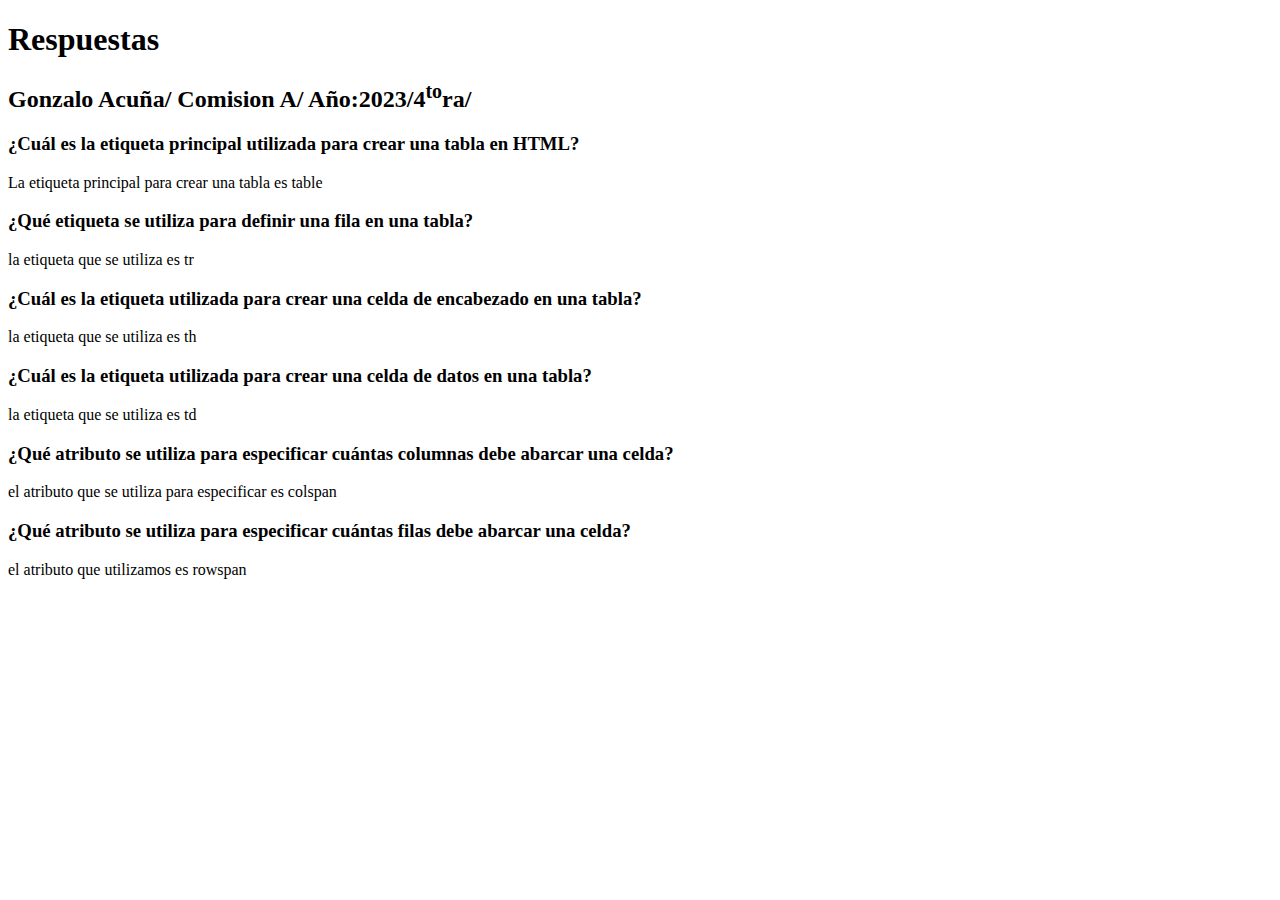
<file: respuestas.html>
<!DOCTYPE html>
<html lang="en">

<head>
  <meta charset="UTF-8">
  <meta http-equiv="X-UA-Compatible" content="IE=edge">
  <meta name="viewport" content="width=device-width, initial-scale=1.0">
  <title>Tp 5 respuestas</title>
</head>

<body>
  <h1>Respuestas</h1>
  <h2>Gonzalo Acuña/ Comision A/ Año:2023/4<sup>to</sup>ra/<sup></p>
  </h2>
  <h3>¿Cuál es la etiqueta principal utilizada para crear una tabla en HTML?</h3>
  <p>La etiqueta principal para crear una tabla es table</p>
  <h3>¿Qué etiqueta se utiliza para definir una fila en una tabla?
  </h3>
  <p>la etiqueta que se utiliza es tr</p>
  <h3>¿Cuál es la etiqueta utilizada para crear una celda de encabezado en una tabla?
  </h3>
  <p>la etiqueta que se utiliza es th</p>
  <h3>¿Cuál es la etiqueta utilizada para crear una celda de datos en una tabla?
  </h3>
  <p>la etiqueta que se utiliza es td</p>
  <h3>¿Qué atributo se utiliza para especificar cuántas columnas debe abarcar una celda?
  </h3>
  <p>el atributo que se utiliza para especificar es colspan</p>
  <h3>¿Qué atributo se utiliza para especificar cuántas filas debe abarcar una celda?
  </h3>
  <p>el atributo que utilizamos es rowspan</p>

</body>

</html>
</file>
